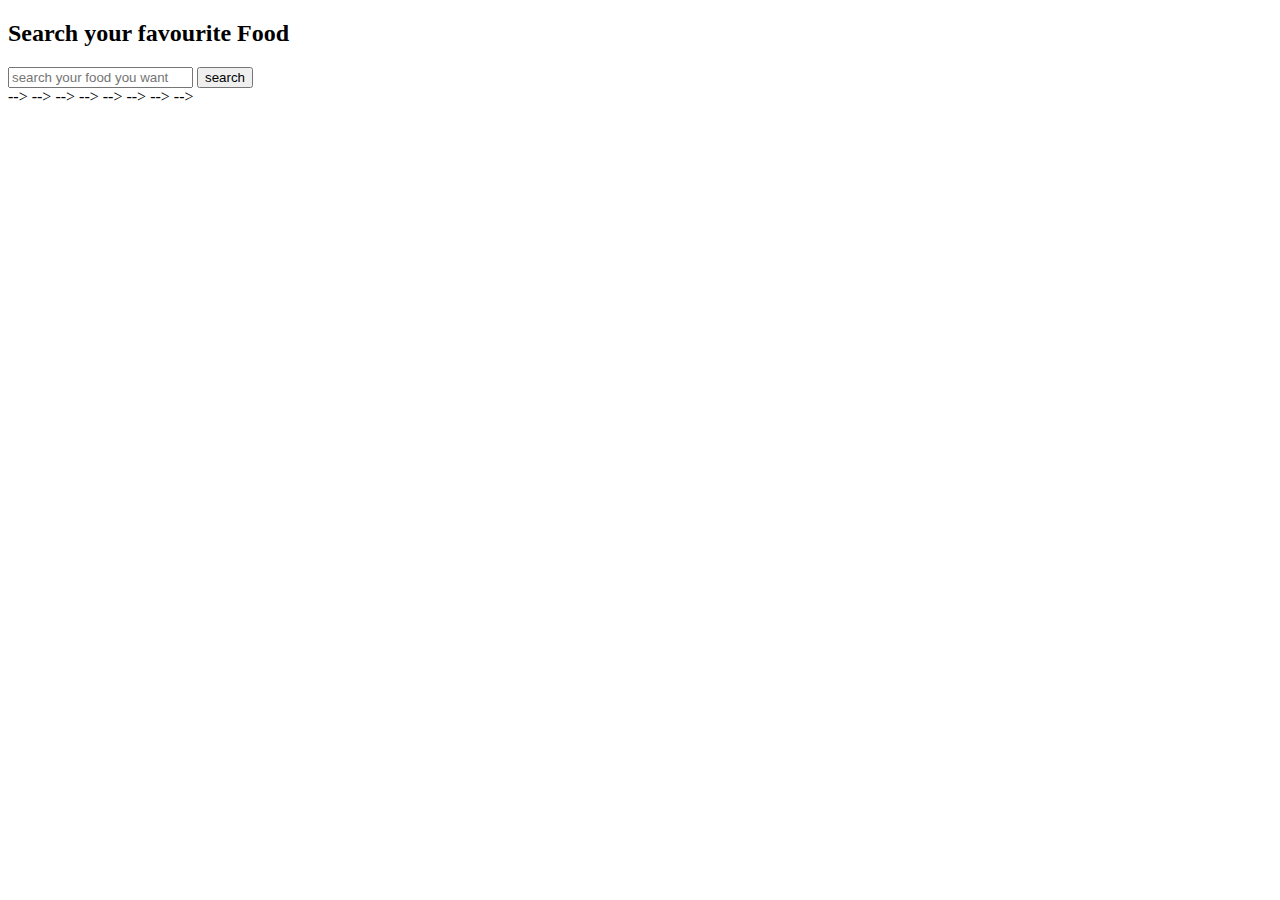
<file: api project js/mealdb.html>
<!DOCTYPE html>
<html lang="en">
<head>
    <meta charset="UTF-8">
    <meta http-equiv="X-UA-Compatible" content="IE=edge">
    <meta name="viewport" content="width=device-width, initial-scale=1.0">
    <title>Meal Db</title>
    <link href="https://cdn.jsdelivr.net/npm/bootstrap@5.0.2/dist/css/bootstrap.min.css" rel="stylesheet" integrity="sha384-EVSTQN3/azprG1Anm3QDgpJLIm9Nao0Yz1ztcQTwFspd3yD65VohhpuuCOmLASjC" crossorigin="anonymous">
    
</head>
<body class="bg-gray">
    <h2 class="text-center text-success">Search your favourite Food</h2>
    <!-- search -->

    <div class="input-group mb-3 w-50 mx-auto">
        <input type="search-field" type="text"class="form-control" placeholder="search your food you want" aria-label="Recipient's username" aria-describedby="button-addon2">
        <button onclick="searchfood()" class="btn btn-outline-secondary" type="button" id="button-addon2">search</button>
      </div>
      <!-- single meal details -->
      <div id="meal-details">
        <!-- <div class="card" >
          <img src="..." class="card-img-top" alt="...">
          <div class="card-body">
            <h5 class="card-title">Card title</h5>
            <p class="card-text">Some quick example text to build on the card title and make up the bulk of the card's content.</p>
            <a href="#" class="btn btn-primary">Go somewhere</a>
          </div> -->
        <!-- </div> -->
      </div>




      <!-- meal seaarch result -->

      <div id="search-result" class="row row-cols-1 row-cols-md-3 g-4">
         <!-- <div class="col">  -->
           <!-- <div class="card"> --> -->
             <!-- <img src="..." class="card-img-top" alt="..."> --> -->
             <!-- <div class="card-body"> --> -->
               <!-- <h5 class="card-title">Card title</h5> --> -->
               <!-- <p class="card-text">This is a longer card with supporting text below as a natural lead-in to additional content. This content is a little bit longer.</p> --> -->
             <!-- </div> --> -->
           <!-- </div> --> -->
         <!-- </div> --> -->
        
        
        
      </div>



    
    <script src="https://cdn.jsdelivr.net/npm/bootstrap@5.0.2/dist/js/bootstrap.bundle.min.js" integrity="sha384-MrcW6ZMFYlzcLA8Nl+NtUVF0sA7MsXsP1UyJoMp4YLEuNSfAP+JcXn/tWtIaxVXM" crossorigin="anonymous"></script>
    <script src="js/mealdb.js"></script>
</body>
</html>
</file>
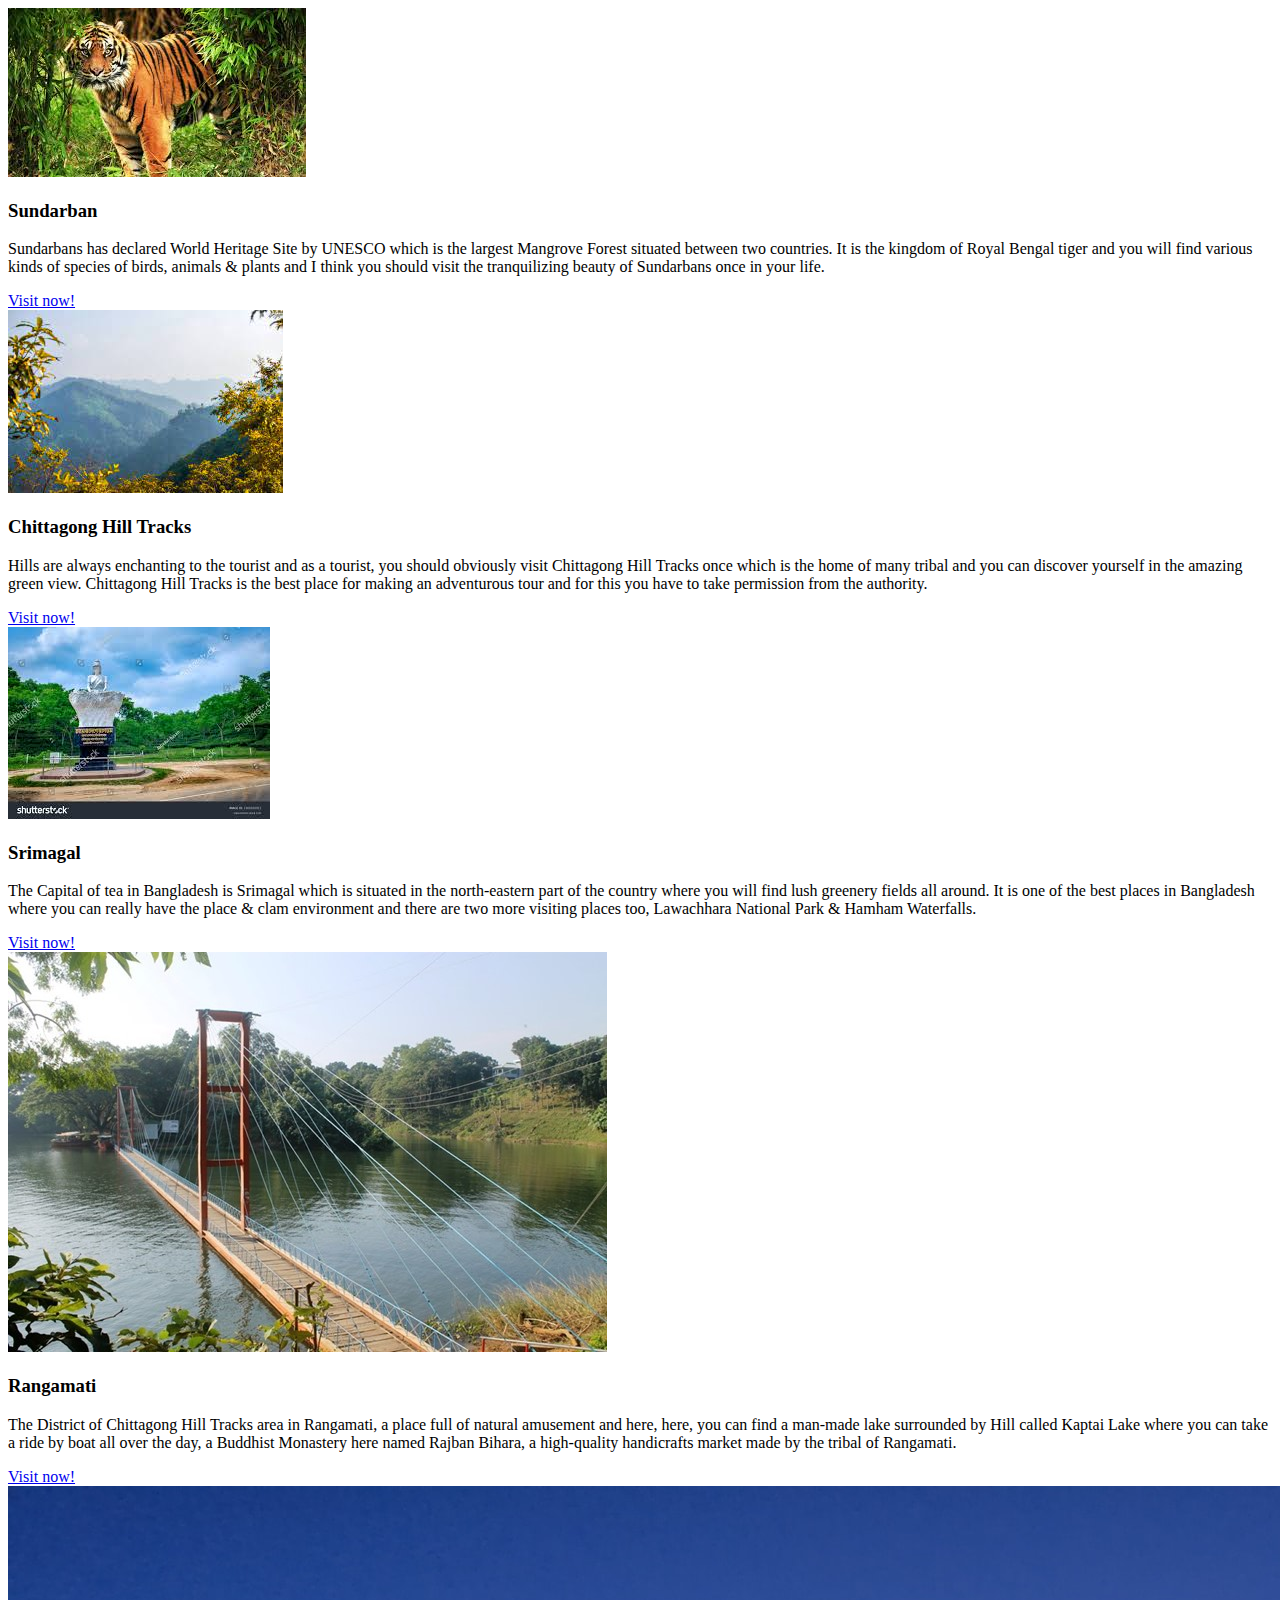
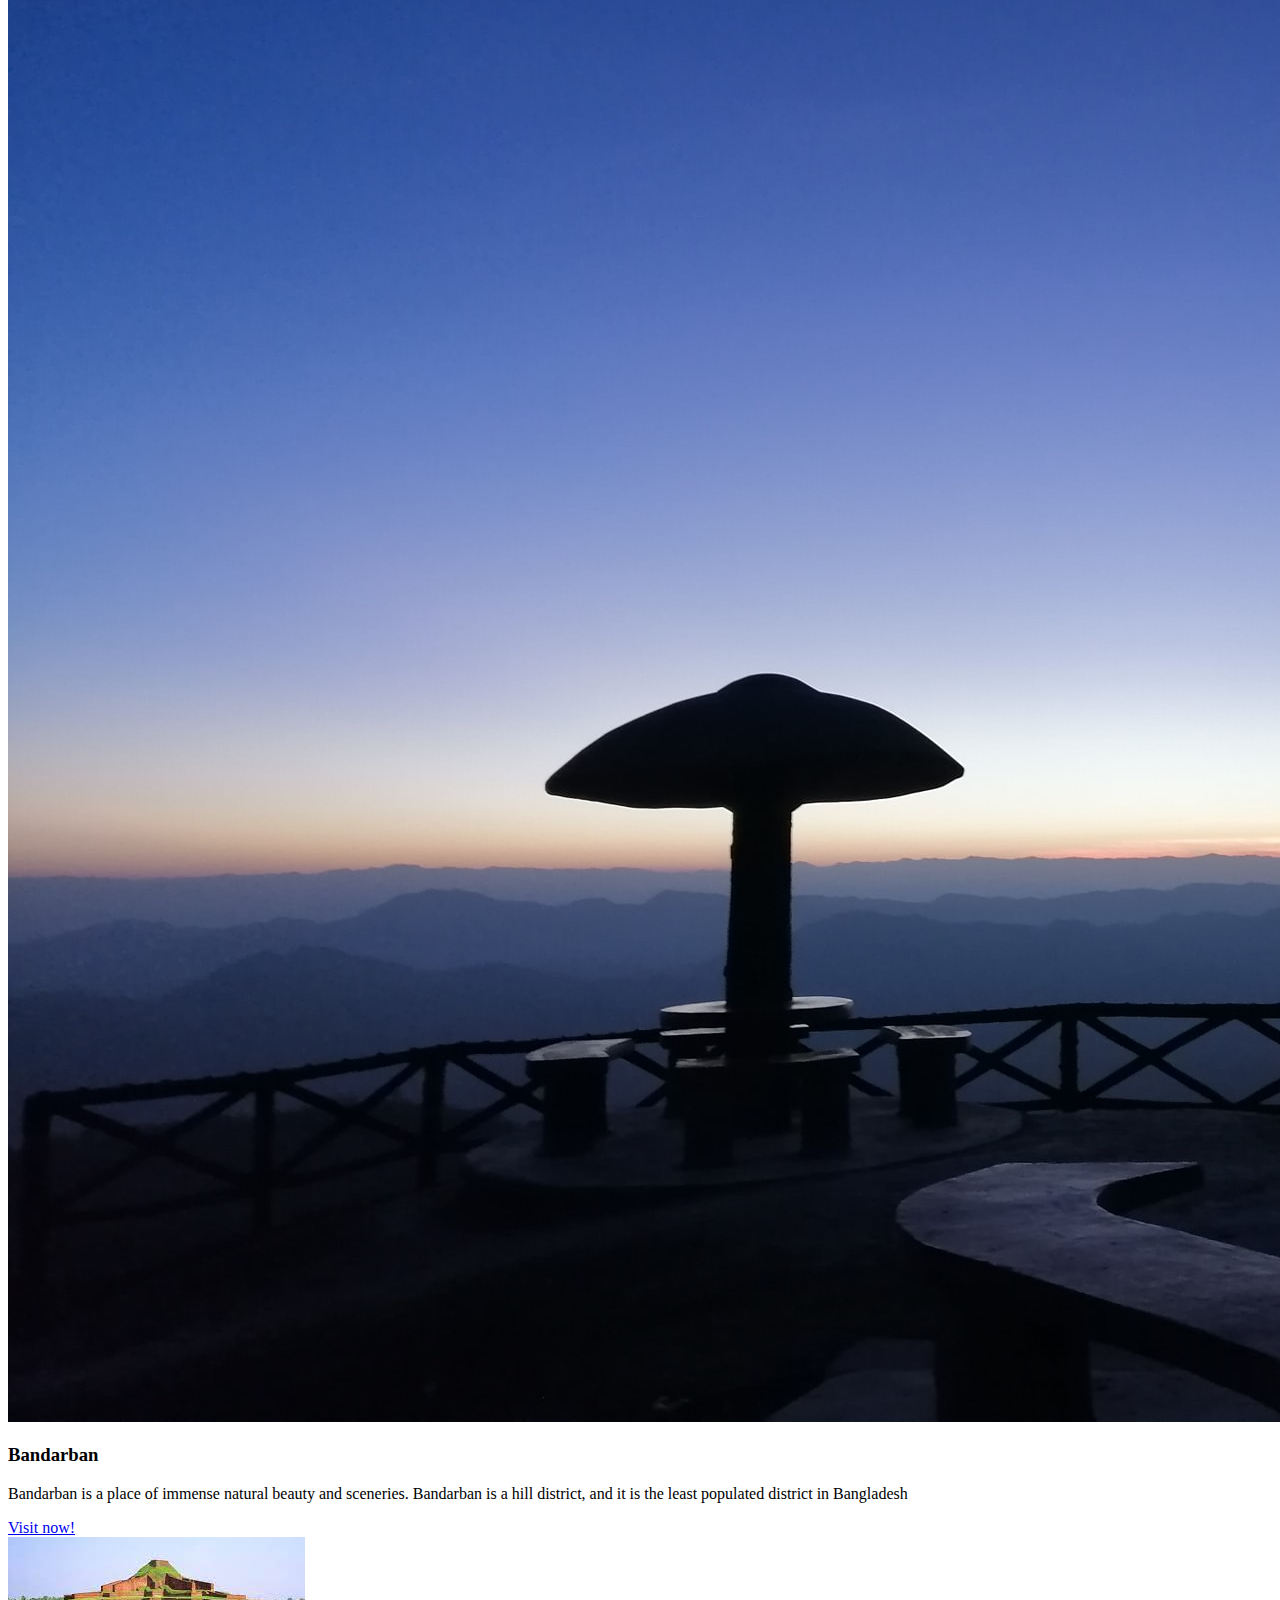
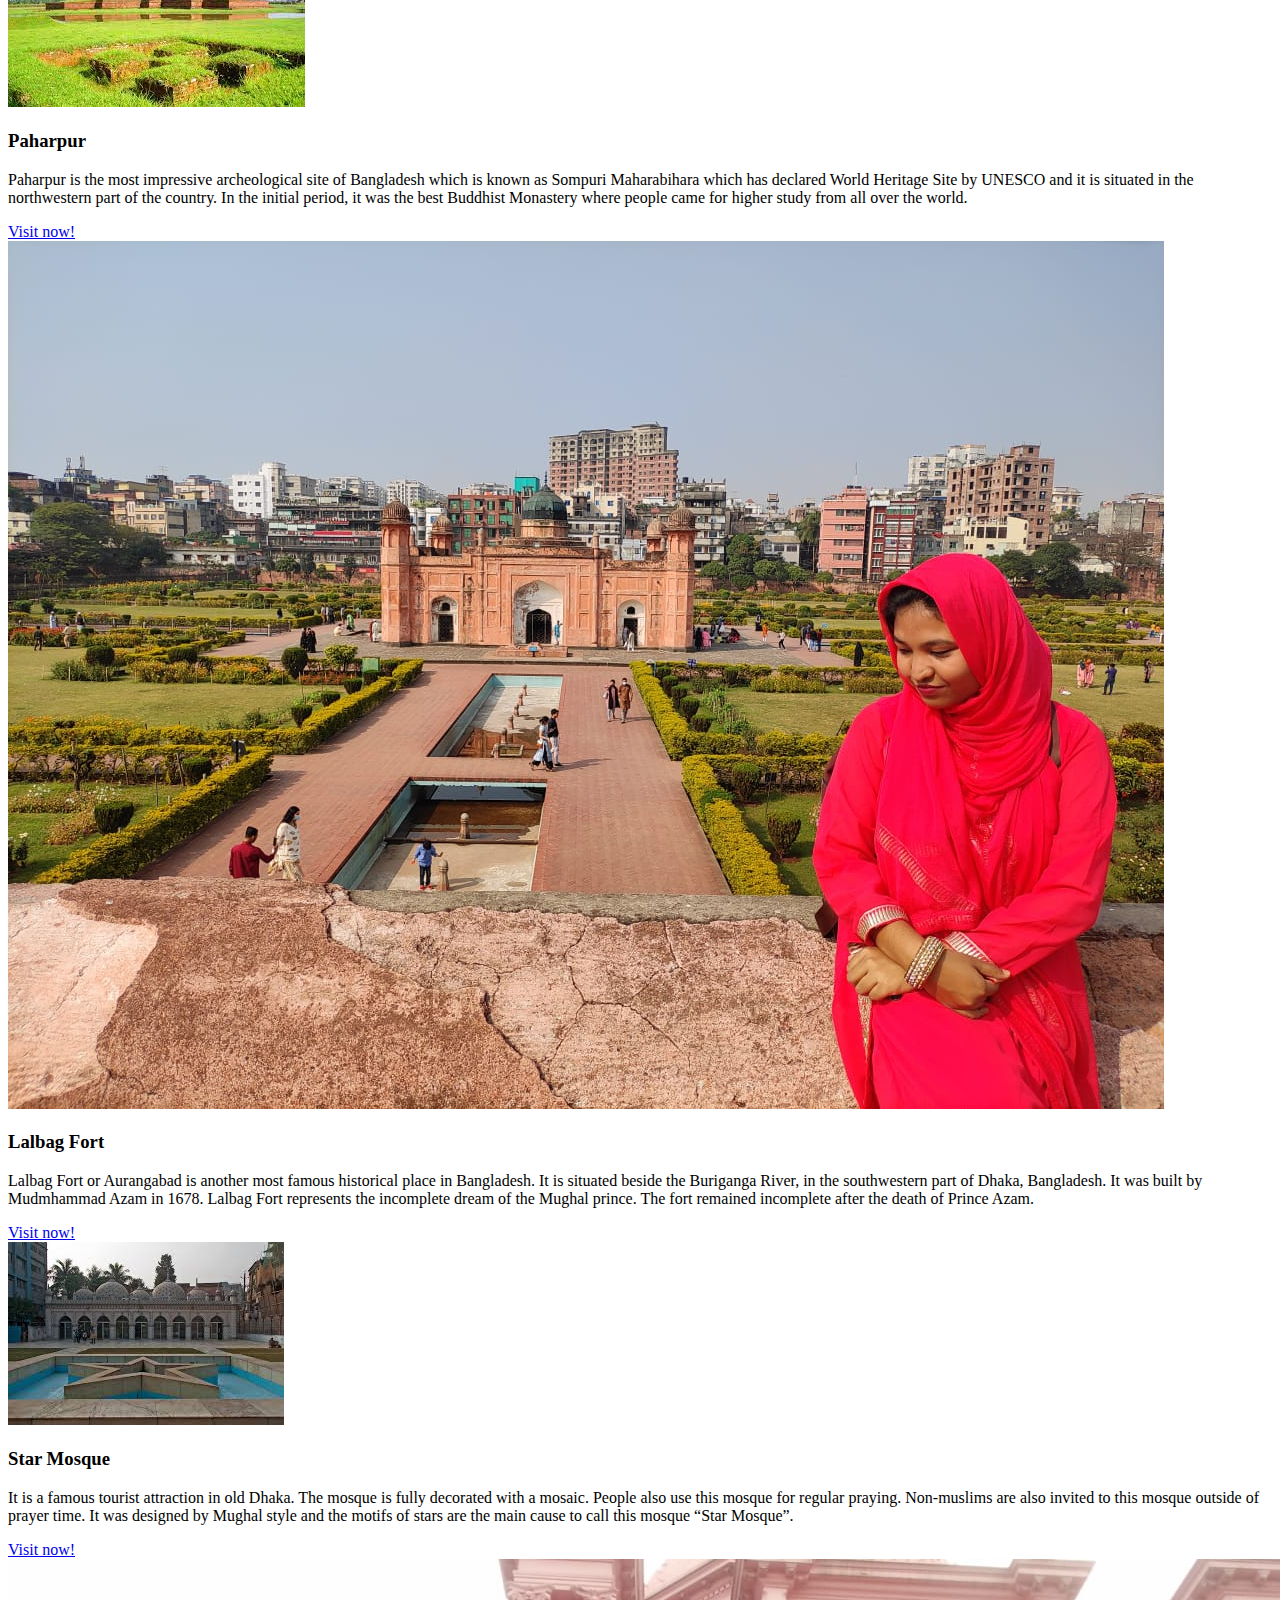
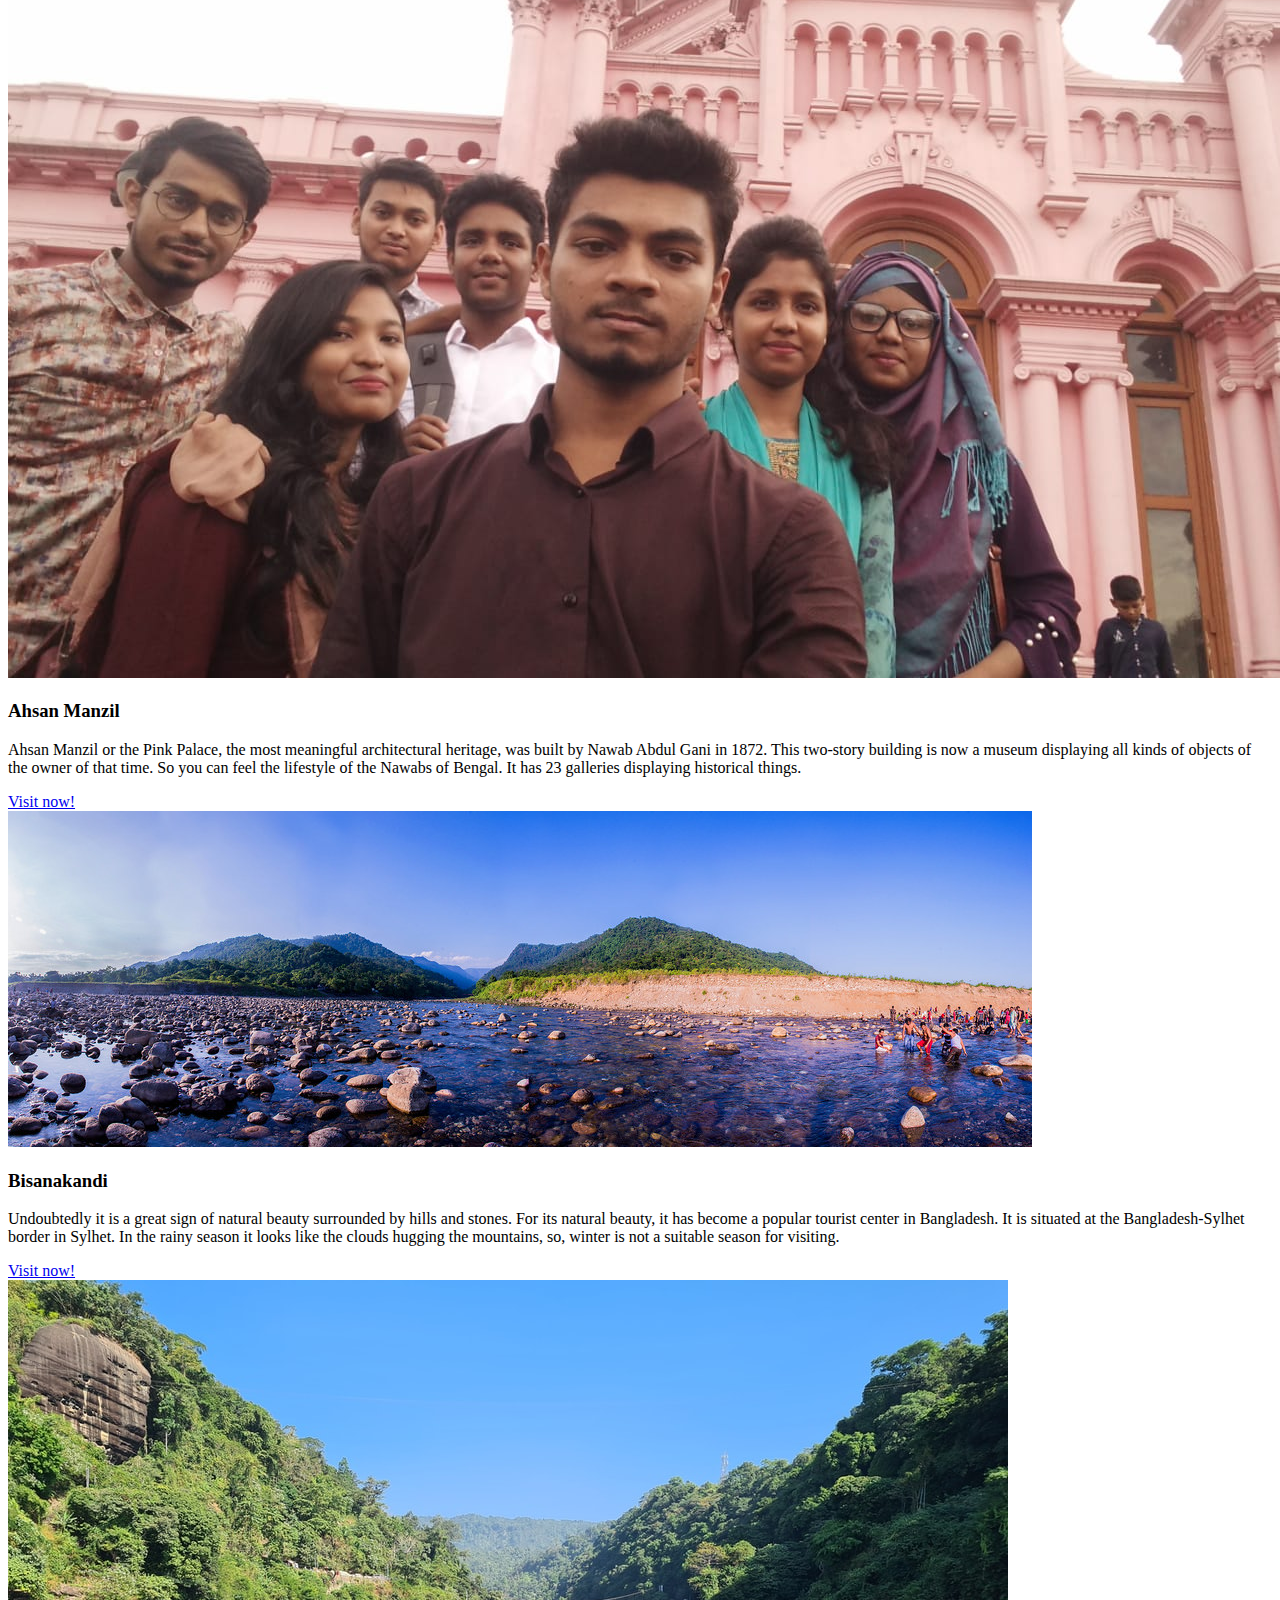
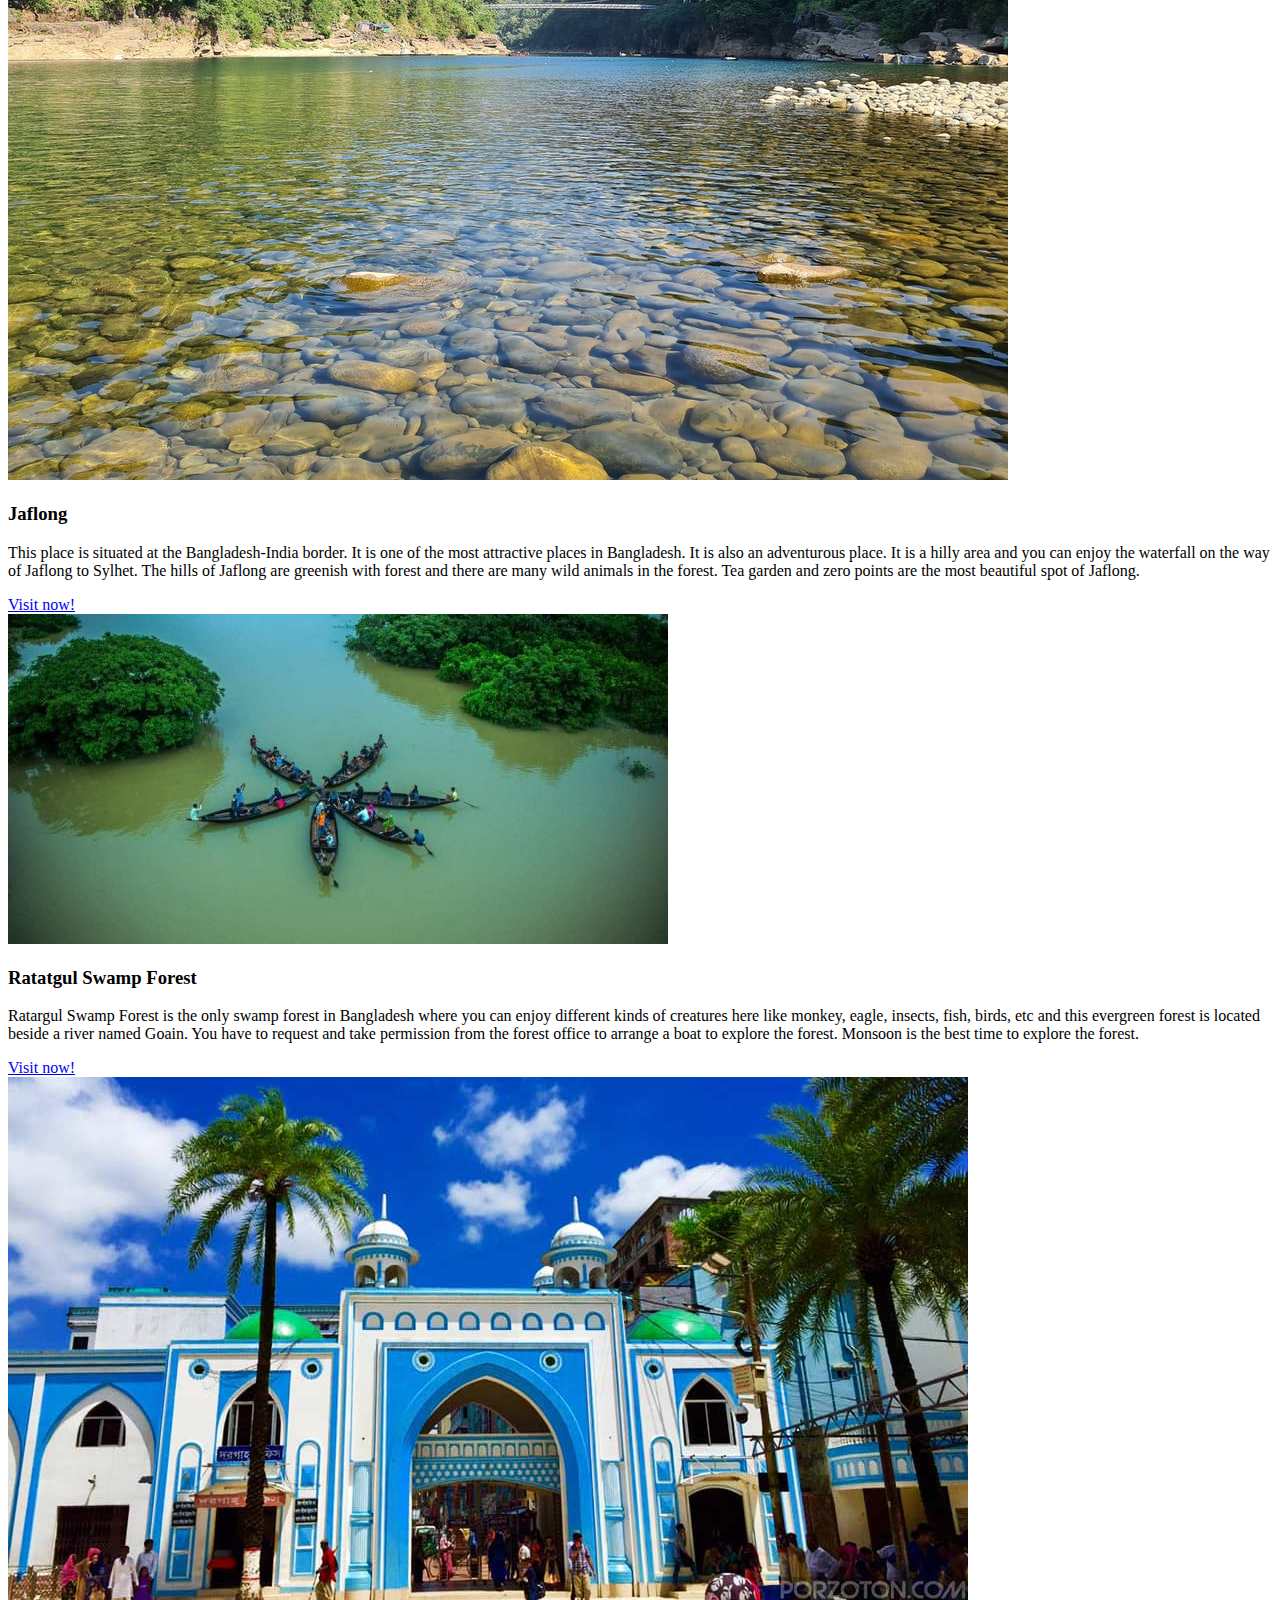
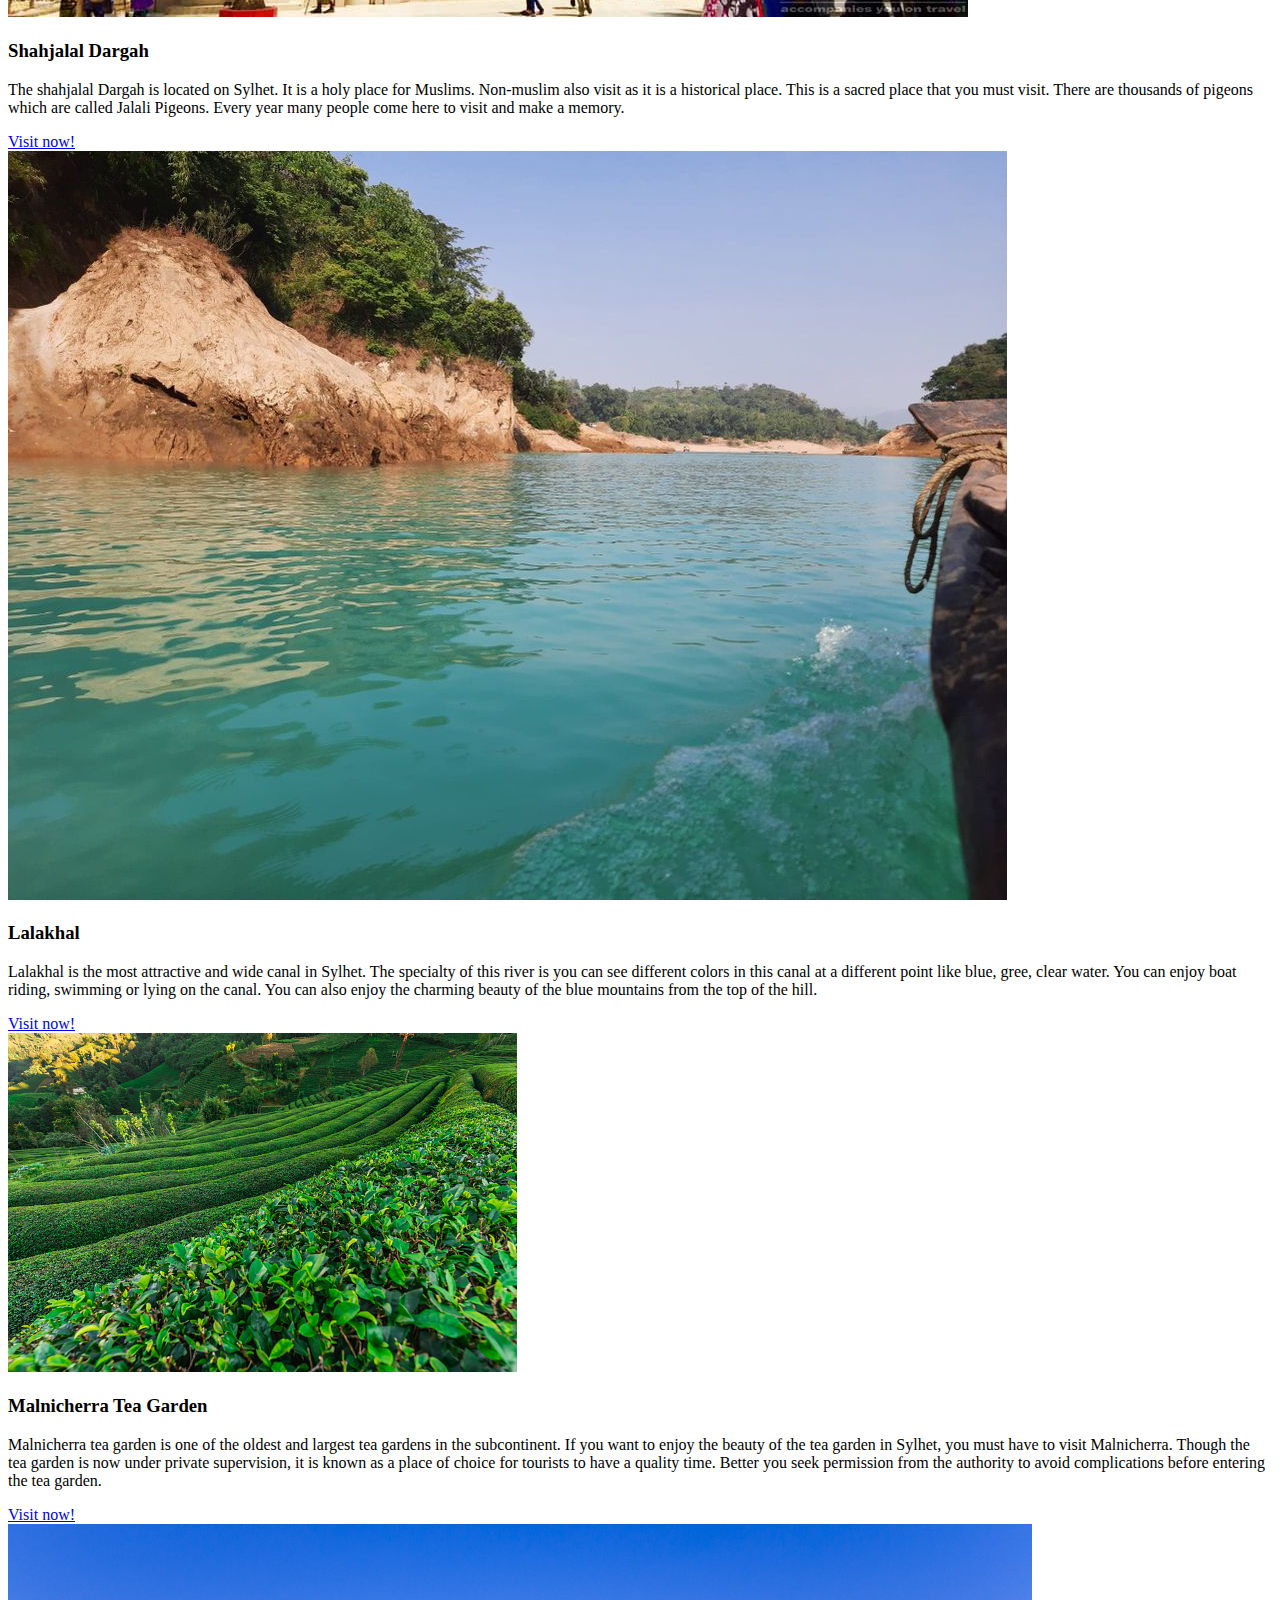
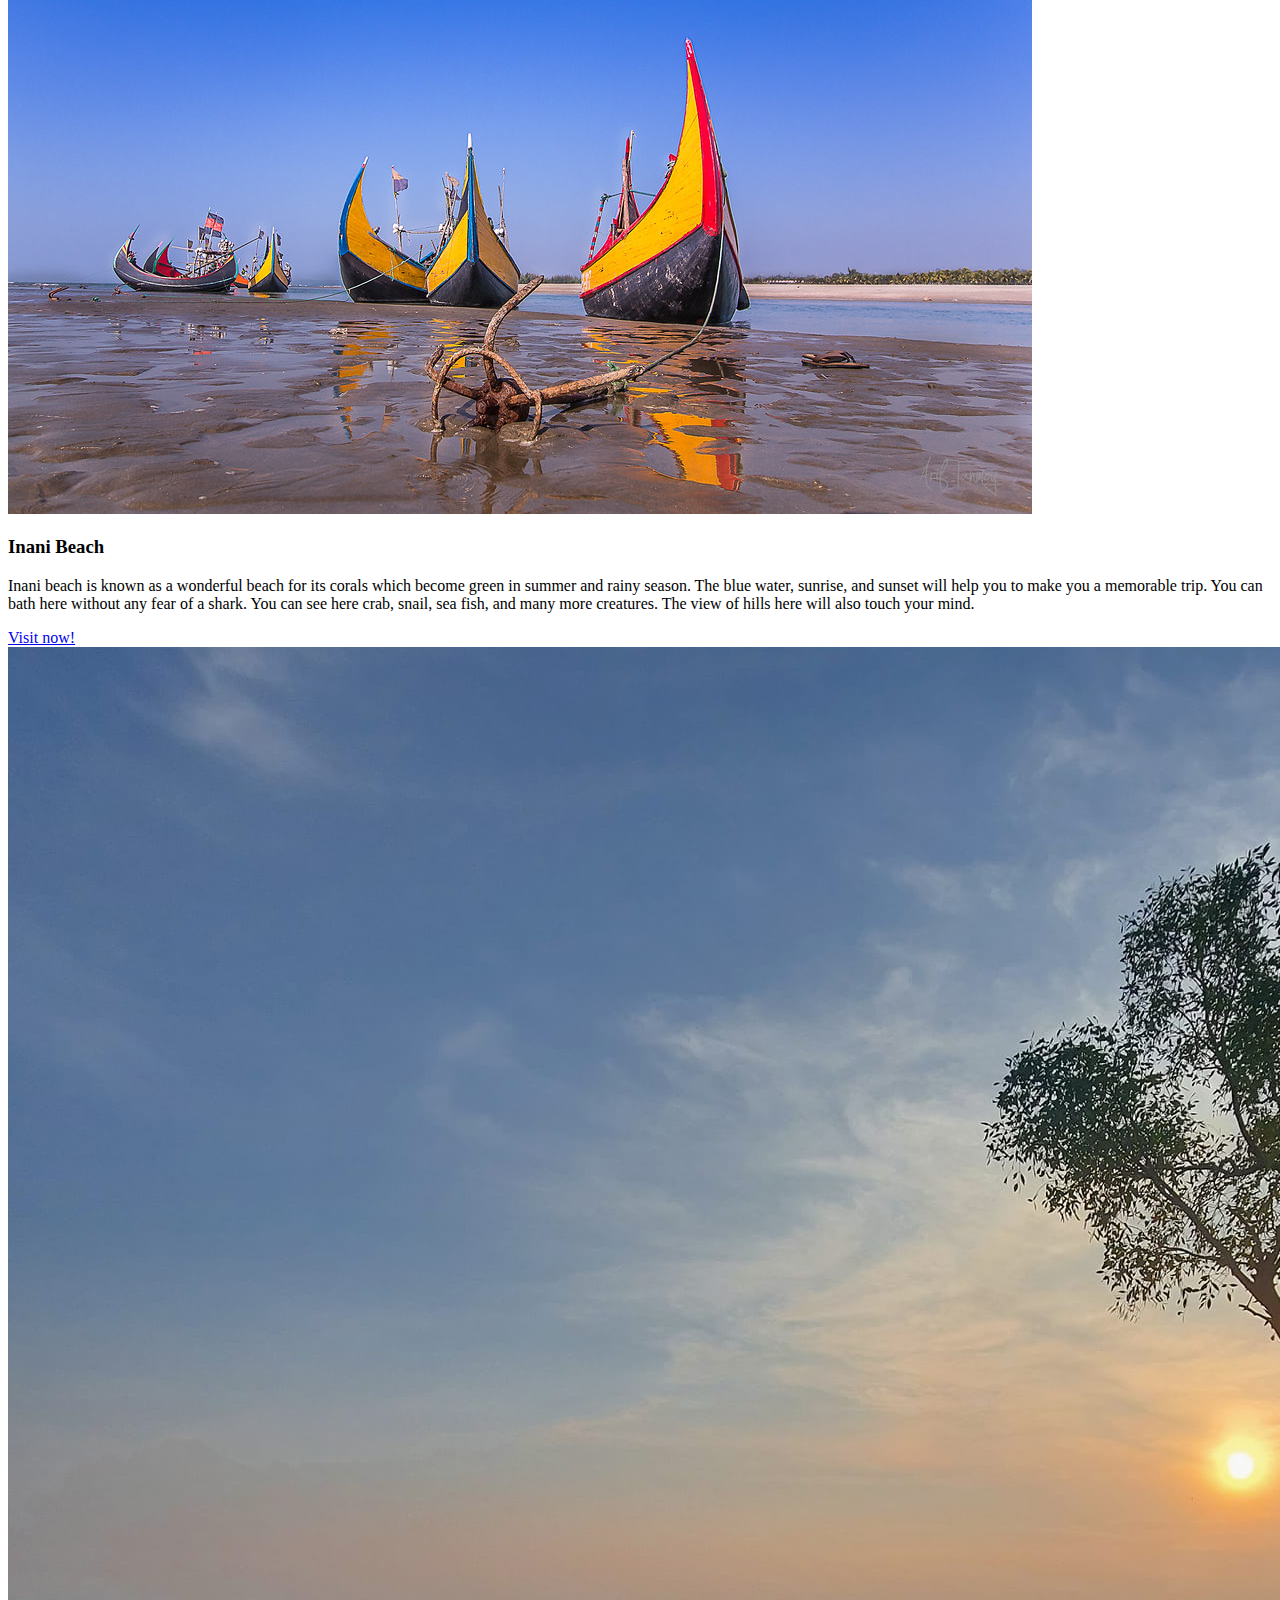
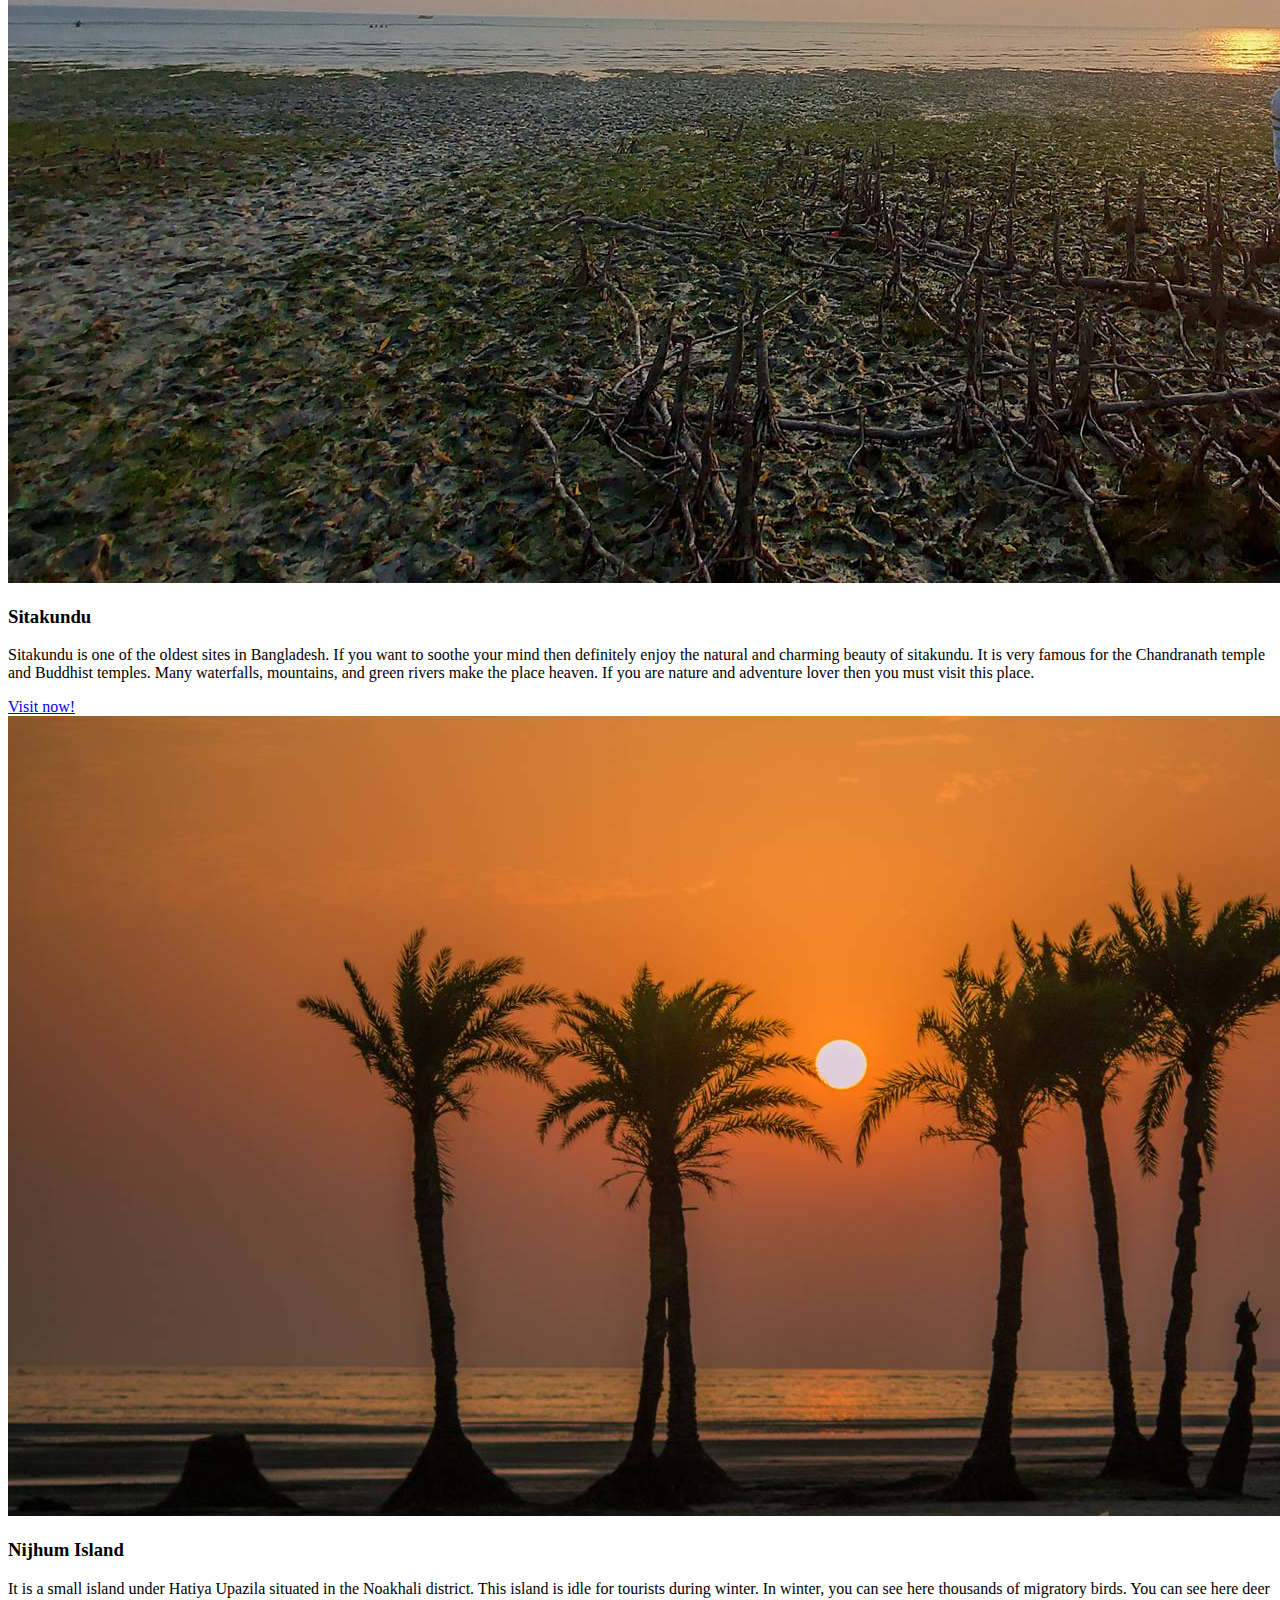
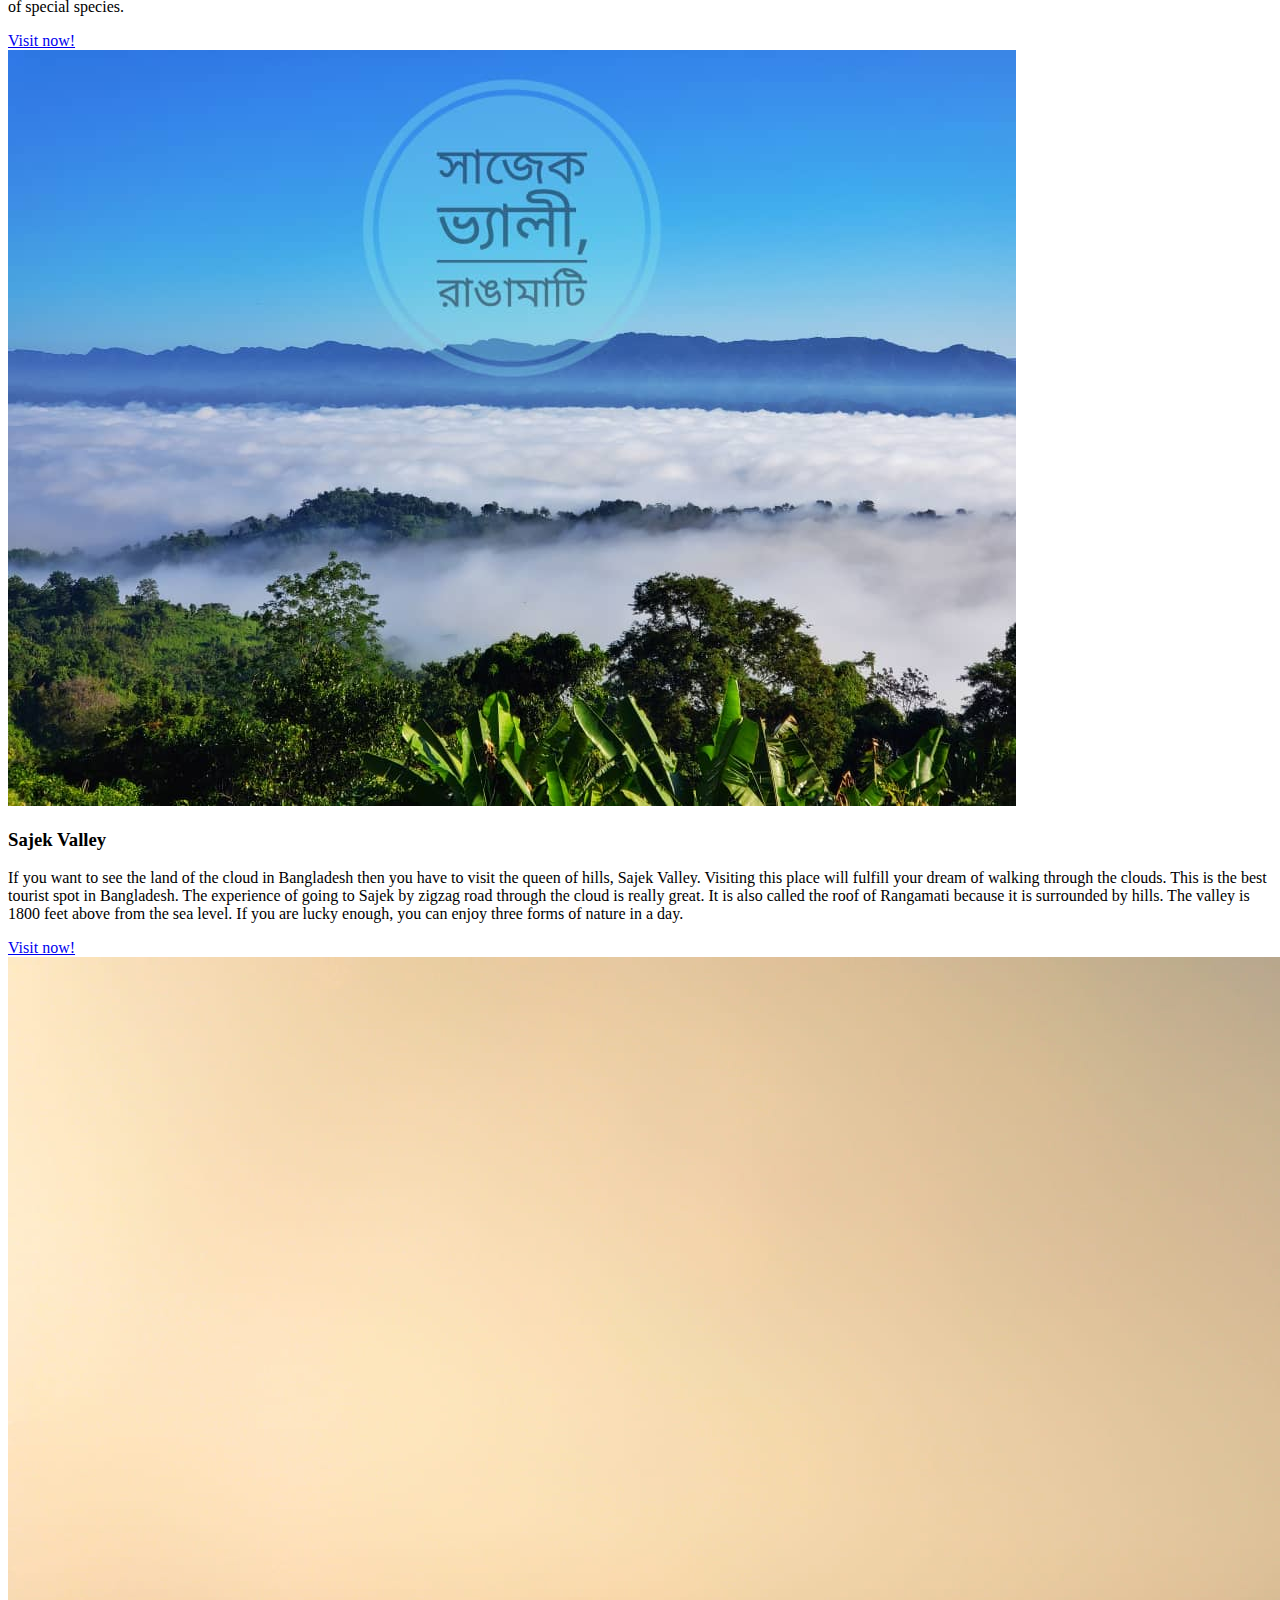
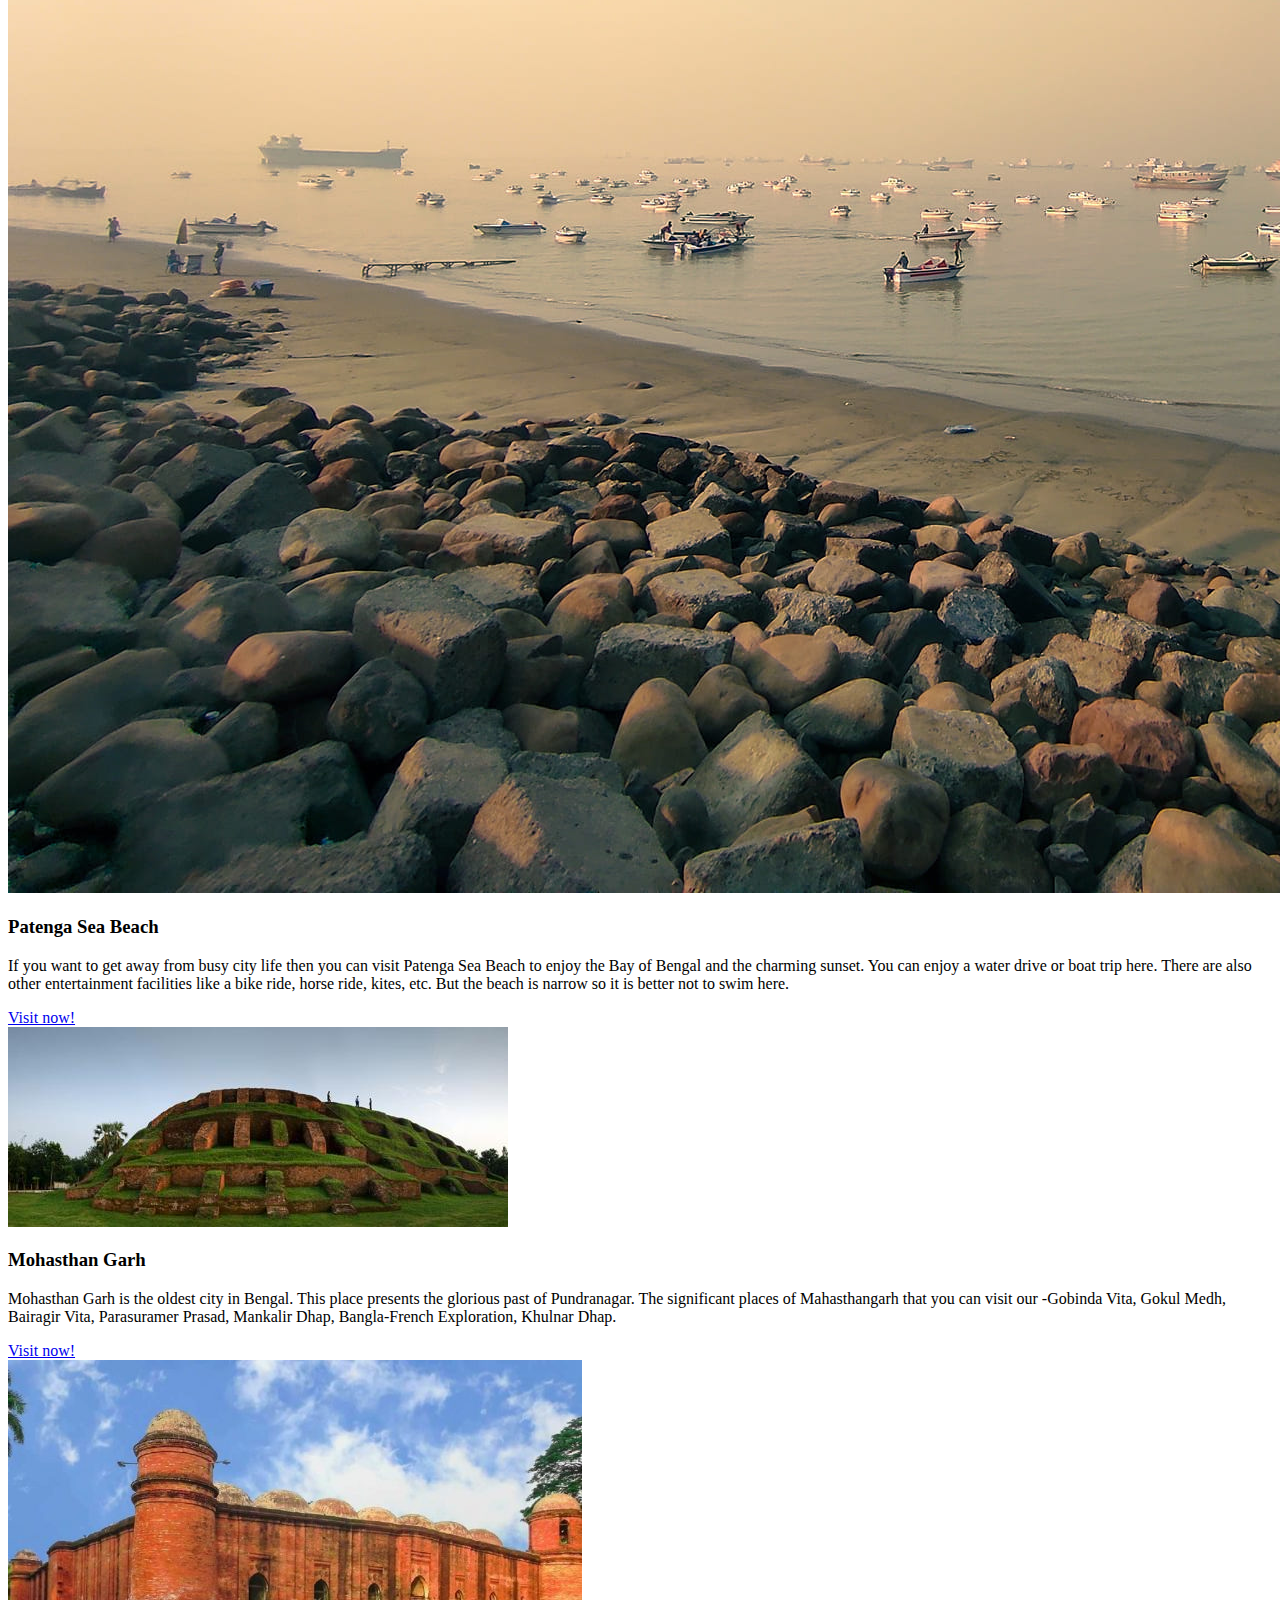
<file: pic/tour.html>
<!DOCTYPE html>
<html>
<body>

<div class="card-container">
    <!-- 1 -->

    <div class="card">
        <img src="img/p1.jfif" alt="">
        <div class="info">
            <h3>Sundarban</h3>
            <div class="stars">
                <i class="fas fa-star "></i>
                <i class="fas fa-star"></i>
                <i class="fas fa-star"></i>
                <i class="fas fa-star"></i>
                <i class="fas fa-star-half"></i>
            </div>
            <p>Sundarbans has declared World Heritage Site by UNESCO which is the largest Mangrove Forest situated between two countries. It is the kingdom of Royal Bengal tiger and you will find various kinds of species of birds, animals & plants and I think you should visit the tranquilizing beauty of Sundarbans once in your life.</p>
            <a href="#" class="btn">Visit now!</a>
        </div>
    </div>
    <!-- 2 -->


    <div class="card">
        <img src="img/p2.jfif" alt="">
        <div class="info">
            <h3>Chittagong Hill Tracks</h3>
            <div class="stars">
                <i class="fas fa-star "></i>
                <i class="fas fa-star"></i>
                <i class="fas fa-star"></i>
                <i class="fas fa-star"></i>
                <i class="fas fa-star-half"></i>
            </div>
            <p>Hills are always enchanting to the tourist and as a tourist, you should obviously visit Chittagong Hill Tracks once which is the home of many tribal and you can discover yourself in the amazing green view. Chittagong Hill Tracks is the best place for making an adventurous tour and for this you have to take permission from the authority.</p>
            <a href="#" class="btn">Visit now!</a>
        </div>
    </div>
    <!-- 3 -->
    <div class="card">
        <img src="img/p3.jfif" alt="">
        <div class="info">
            <h3>Srimagal</h3>
            <div class="stars">
                <i class="fas fa-star "></i>
                <i class="fas fa-star"></i>
                <i class="fas fa-star"></i>
                <i class="fas fa-star"></i>
                <i class="fas fa-star-half"></i>
            </div>
            <p>The Capital of tea in Bangladesh is Srimagal which is situated in the north-eastern part of the country where you will find lush greenery fields all around. It is one of the best places in Bangladesh where you can really have the place & clam environment and there are two more visiting places too, Lawachhara National Park & Hamham Waterfalls.</p>
            <a href="#" class="btn">Visit now!</a>
        </div>
    </div>
    <!-- 4 -->
    <div class="card">
        <img src="img/p4.jpg" alt="">
        <div class="info">
            <h3>Rangamati</h3>
            <div class="stars">
                <i class="fas fa-star "></i>
                <i class="fas fa-star"></i>
                <i class="fas fa-star"></i>
                <i class="fas fa-star"></i>
                <i class="fas fa-star-half"></i>
            </div>
            <p>The District of Chittagong Hill Tracks area in Rangamati, a place full of natural amusement and here, here, you can find a man-made lake surrounded by Hill called Kaptai Lake where you can take a ride by boat all over the day, a Buddhist Monastery here named Rajban Bihara, a high-quality handicrafts market made by the tribal of Rangamati.</p>
            <a href="#" class="btn">Visit now!</a>
        </div>
    </div>
    <div class="card">
        <img src="img/bandarban.jpg" alt="">
        <div class="info">
            <h3>Bandarban</h3>
            <div class="stars">
                <i class="fas fa-star "></i>
                <i class="fas fa-star"></i>
                <i class="fas fa-star"></i>
                <i class="fas fa-star"></i>
                <i class="fas fa-star-half"></i>
            </div>
            <p>Bandarban is a place of immense natural beauty and sceneries. Bandarban is a hill district, and it is the least populated district in Bangladesh</p>
            <a href="#" class="btn">Visit now!</a>
        </div>
    </div>
    
    <!-- 5 -->
    <div class="card">
        <img src="img/p5.jfif" alt="">
        <div class="info">
            <h3>Paharpur</h3>
            <div class="stars">
                <i class="fas fa-star "></i>
                <i class="fas fa-star"></i>
                <i class="fas fa-star"></i>
                <i class="fas fa-star"></i>
                <i class="fas fa-star-half"></i>
            </div>
            <p>Paharpur is the most impressive archeological site of Bangladesh which is known as Sompuri Maharabihara which has declared World Heritage Site by UNESCO and it is situated in the northwestern part of the country. In the initial period, it was the best Buddhist Monastery where people came for higher study from all over the world.</p>
            <a href="#" class="btn">Visit now!</a>
        </div>
    </div>
    <!-- 6 -->
    
    <div class="card">
        <img src="img/p6.jpg" alt="">
        <div class="info">
            <h3>Lalbag Fort</h3>
            <div class="stars">
                <i class="fas fa-star "></i>
                <i class="fas fa-star"></i>
                <i class="fas fa-star"></i>
                <i class="fas fa-star"></i>
                <i class="fas fa-star-half"></i>
            </div>
            <p>Lalbag Fort or Aurangabad is another most famous historical place in Bangladesh. It is situated beside the Buriganga River, in the southwestern part of Dhaka, Bangladesh. It was built by Mudmhammad Azam in 1678. Lalbag Fort represents the incomplete dream of the Mughal prince. The fort remained incomplete after the death of Prince Azam.  </p>
            <a href="#" class="btn">Visit now!</a>
        </div>
    </div>
    <!-- 7 -->
    <div class="card">
        <img src="img/p7jfif.jfif" alt="">
        <div class="info">
            <h3>Star Mosque</h3>
            <div class="stars">
                <i class="fas fa-star "></i>
                <i class="fas fa-star"></i>
                <i class="fas fa-star"></i>
                <i class="fas fa-star"></i>
                <i class="fas fa-star-half"></i>
            </div>
            <p>It is a famous tourist attraction in old Dhaka. The mosque is fully decorated with a mosaic. People also use this mosque for regular praying. Non-muslims are also invited to this mosque outside of prayer time. It was designed by Mughal style and the motifs of stars are the main cause to call this mosque “Star Mosque”.</p>
            <a href="#" class="btn">Visit now!</a>
        </div>
    </div>
    <!-- 8 -->
    <div class="card">
        <img src="img/p8.jpeg" alt="">
        <div class="info">
            <h3>Ahsan Manzil</h3>
            <div class="stars">
                <i class="fas fa-star "></i>
                <i class="fas fa-star"></i>
                <i class="fas fa-star"></i>
                <i class="fas fa-star"></i>
                <i class="fas fa-star-half"></i>
            </div>
            <p>
                Ahsan Manzil or the Pink Palace, the most meaningful architectural heritage, was built by Nawab Abdul Gani in 1872. This two-story building is now a museum displaying all kinds of objects of the owner of that time. So you can feel the lifestyle of the Nawabs of Bengal. It has 23 galleries displaying historical things.
            </p>
            <a href="#" class="btn">Visit now!</a>
        </div>
    </div>
    <!-- 9 -->
    <div class="card">
        <img src="img/p9.jpg" alt="">
        <div class="info">
            <h3>Bisanakandi</h3>
            <div class="stars">
                <i class="fas fa-star "></i>
                <i class="fas fa-star"></i>
                <i class="fas fa-star"></i>
                <i class="fas fa-star"></i>
                <i class="fas fa-star-half"></i>
            </div>
            <p>Undoubtedly it is a great sign of natural beauty surrounded by hills and stones. For its natural beauty, it has become a popular tourist center in Bangladesh. It is situated at the Bangladesh-Sylhet border in Sylhet. In the rainy season it looks like the clouds hugging the mountains, so, winter is not a suitable season for visiting.</p>
            <a href="#" class="btn">Visit now!</a>
        </div>
    </div>
    <!-- 10 -->
    <div class="card">
        <img src="img/p10.jfif" alt="">
        <div class="info">
            <h3>Jaflong</h3>
            <div class="stars">
                <i class="fas fa-star "></i>
                <i class="fas fa-star"></i>
                <i class="fas fa-star"></i>
                <i class="fas fa-star"></i>
                <i class="fas fa-star-half"></i>
            </div>
            <p>This place is situated at the Bangladesh-India border. It is one of the most attractive places in Bangladesh. It is also an adventurous place. It is a hilly area and you can enjoy the waterfall on the way of Jaflong to Sylhet. The hills of Jaflong are greenish with forest and there are many wild animals in the forest. Tea garden and zero points are the most beautiful spot of Jaflong.</p>
            <a href="#" class="btn">Visit now!</a>
        </div>
    </div>
    <!-- 11 -->
    <div class="card">
        <img src="img/p11.jpg" alt="">
        <div class="info">
            <h3>Ratatgul Swamp Forest</h3>
            <div class="stars">
                <i class="fas fa-star "></i>
                <i class="fas fa-star"></i>
                <i class="fas fa-star"></i>
                <i class="fas fa-star"></i>
                <i class="fas fa-star-half"></i>
            </div>
            <p>Ratargul Swamp Forest is the only swamp forest in Bangladesh where you can enjoy different kinds of creatures here like monkey, eagle, insects, fish, birds, etc and this evergreen forest is located beside a river named Goain. You have to request and take permission from the forest office to arrange a boat to explore the forest. Monsoon is the best time to explore the forest.</p>
            <a href="#" class="btn">Visit now!</a>
        </div>
    </div>


    <!-- 12 -->
    <div class="card">
        <img src="img/p12.jpg" alt="">
        <div class="info">
            <h3>Shahjalal Dargah</h3>
            <div class="stars">
                <i class="fas fa-star "></i>
                <i class="fas fa-star"></i>
                <i class="fas fa-star"></i>
                <i class="fas fa-star"></i>
                <i class="fas fa-star-half"></i>
            </div>
            <p>The shahjalal Dargah is located on Sylhet. It is a holy place for Muslims. Non-muslim also visit as it is a historical place. This is a sacred place that you must visit. There are thousands of pigeons which are called Jalali Pigeons. Every year many people come here to visit and make a memory.</p>
            <a href="#" class="btn">Visit now!</a>
        </div>
    </div>
    <!-- 13 -->
    <div class="card">
        <img src="img/p13.jpg" alt="">
        <div class="info">
            <h3>Lalakhal</h3>
            <div class="stars">
                <i class="fas fa-star "></i>
                <i class="fas fa-star"></i>
                <i class="fas fa-star"></i>
                <i class="fas fa-star"></i>
                <i class="fas fa-star-half"></i>
            </div>
            <p>Lalakhal is the most attractive and wide canal in Sylhet. The specialty of this river is you can see different colors in this canal at a different point like blue, gree, clear water. You can enjoy boat riding, swimming or lying on the canal. You can also enjoy the charming beauty of the blue mountains from the top of the hill. </p>
            <a href="#" class="btn">Visit now!</a>
        </div>
    </div>
    <!-- 14 -->
    <div class="card">
        <img src="img/p14.jpg" alt="">
        <div class="info">
            <h3>Malnicherra Tea Garden</h3>
            <div class="stars">
                <i class="fas fa-star "></i>
                <i class="fas fa-star"></i>
                <i class="fas fa-star"></i>
                <i class="fas fa-star"></i>
                <i class="fas fa-star-half"></i>
            </div>
            <p>Malnicherra tea garden is one of the oldest and largest tea gardens in the subcontinent. If you want to enjoy the beauty of the tea garden in Sylhet, you must have to visit Malnicherra. Though the tea garden is now under private supervision, it is known as a place of choice for tourists to have a quality time. Better you seek permission from the authority to avoid complications before entering the tea garden.</p>
            <a href="#" class="btn">Visit now!</a>
        </div>
    </div>
    
    
    <!-- 16 -->
    <div class="card">
        <img src="img/p16jpg.jpg" alt="">
        <div class="info">
            <h3>Inani Beach</h3>
            <div class="stars">
                <i class="fas fa-star "></i>
                <i class="fas fa-star"></i>
                <i class="fas fa-star"></i>
                <i class="fas fa-star"></i>
                <i class="fas fa-star-half"></i>
            </div>
            <p>Inani beach is known as a wonderful beach for its corals which become green in summer and rainy season. The blue water, sunrise, and sunset will help you to make you a memorable trip. You can bath here without any fear of a shark. You can see here crab, snail, sea fish, and many more creatures. The view of hills here will also touch your mind.</p>
            <a href="#" class="btn">Visit now!</a>
        </div>
    </div>
    <!-- 17 -->
    <div class="card">
        <img src="img/p17.jpg" alt="">
        <div class="info">
            <h3>Sitakundu</h3>
            <div class="stars">
                <i class="fas fa-star "></i>
                <i class="fas fa-star"></i>
                <i class="fas fa-star"></i>
                <i class="fas fa-star"></i>
                <i class="fas fa-star-half"></i>
            </div>
            <p>Sitakundu is one of the oldest sites in Bangladesh.  If you want to soothe your mind then definitely enjoy the natural and charming beauty of sitakundu. It is very famous for the Chandranath temple and Buddhist temples. Many waterfalls, mountains, and green rivers make the place heaven. If you are nature and adventure lover then you must visit this place.   </p>
            <a href="#" class="btn">Visit now!</a>
        </div>
    </div>
    <!-- 18 -->
    <div class="card">
        <img src="img/p18.jpg" alt="">
        <div class="info">
            <h3>Nijhum Island</h3>
            <div class="stars">
                <i class="fas fa-star "></i>
                <i class="fas fa-star"></i>
                <i class="fas fa-star"></i>
                <i class="fas fa-star"></i>
                <i class="fas fa-star-half"></i>
            </div>
            <p>It is a small island under Hatiya Upazila situated in the Noakhali district. This island is idle for tourists during winter. In winter, you can see here thousands of migratory birds. You can see here deer of special species. </p>
            <a href="#" class="btn">Visit now!</a>
        </div>
    </div>
    <!-- 19 -->
    <div class="card">
        <img src="img/p19.jpeg" alt="">
        <div class="info">
            <h3>Sajek Valley</h3>
            <div class="stars">
                <i class="fas fa-star "></i>
                <i class="fas fa-star"></i>
                <i class="fas fa-star"></i>
                <i class="fas fa-star"></i>
                <i class="fas fa-star-half"></i>
            </div>
            <p>If you want to see the land of the cloud in Bangladesh then you have to visit the queen of hills, Sajek Valley. Visiting this place will fulfill your dream of walking through the clouds. This is the best tourist spot in Bangladesh. The experience of going to Sajek by zigzag road through the cloud is really great. It is also called the roof of Rangamati because it is surrounded by hills. The valley is 1800 feet above from the sea level. If you are lucky enough, you can enjoy three forms of nature in a day.  </p>
            <a href="#" class="btn">Visit now!</a>
        </div>
    </div>
    <!-- 20 -->
    <div class="card">
        <img src="img/p20.jpg" alt="">
        <div class="info">
            <h3>Patenga Sea Beach</h3>
            <div class="stars">
                <i class="fas fa-star "></i>
                <i class="fas fa-star"></i>
                <i class="fas fa-star"></i>
                <i class="fas fa-star"></i>
                <i class="fas fa-star-half"></i>
            </div>
            <p>
                If you want to get away from busy city life then you can visit Patenga Sea Beach to enjoy the Bay of Bengal and the charming sunset. You can enjoy a water drive or boat trip here. There are also other entertainment facilities like a bike ride, horse ride, kites, etc. But the beach is narrow so it is better not to swim here.
            </p>
            <a href="#" class="btn">Visit now!</a>
        </div>
    </div>
    <!-- 21 -->
    <div class="card">
        <img src="img/p21.jpg" alt="">
        <div class="info">
            <h3>Mohasthan Garh</h3>
            <div class="stars">
                <i class="fas fa-star "></i>
                <i class="fas fa-star"></i>
                <i class="fas fa-star"></i>
                <i class="fas fa-star"></i>
                <i class="fas fa-star-half"></i>
            </div>
            <p>
                Mohasthan Garh is the oldest city in Bengal. This place presents the glorious past of Pundranagar. The significant places of Mahasthangarh that you can visit our -Gobinda Vita, Gokul Medh, Bairagir Vita, Parasuramer Prasad, Mankalir Dhap, Bangla-French Exploration, Khulnar Dhap.  
            </p>
            <a href="#" class="btn">Visit now!</a>
        </div>
    </div>
    <!-- 22 -->
    <div class="card">
        <img src="img/p22,jpg.jpg" alt="">
        <div class="info">
            <h3>Saat Gambuj Mosque</h3>
            <div class="stars">
                <i class="fas fa-star "></i>
                <i class="fas fa-star"></i>
                <i class="fas fa-star"></i>
                <i class="fas fa-star"></i>
                <i class="fas fa-star-half"></i>
            </div>
            <p>
                Saat Gambuj Mosque is one of the most dignified of the ancient Bengal and during the 15th century, it was known as the greatest congregational mosques of Khan Jahan Ali. The mosque contains a total of 81 domes including 70 domes on the prayer hall, 7 domes on the central corridor & 4 domes on the corner tower which are the best tourist attraction of Bagerhat
            </p>
            <a href="#" class="btn">Visit now!</a>
        </div>
    </div>
    <!-- 23 -->
    <div class="card">
        <img src="img/p23.jfif" alt="">
        <div class="info">
            <h3>Foy’s Lake</h3>
            <div class="stars">
                <i class="fas fa-star "></i>
                <i class="fas fa-star"></i>
                <i class="fas fa-star"></i>
                <i class="fas fa-star"></i>
                <i class="fas fa-star-half"></i>
            </div>
            <p>
                Foy’s Lake is a theme park situated on 320 acres of land which is really a man-made theme park located in picturesque settings encompassed by lake, hills & green forest. It’s a unique gateway to Chittagong and the amusement world has lots of attractions like- park rides, boat rides, landscapes, resorts, & restaurants.
            </p>
            <a href="#" class="btn">Visit now!</a>
        </div>
    </div>
    <!-- 24 -->
    <div class="card">
        <img src="img/p24.jpeg" alt="">
        <div class="info">
            <h3>Kuakata Sea Beach</h3>
            <div class="stars">
                <i class="fas fa-star "></i>
                <i class="fas fa-star"></i>
                <i class="fas fa-star"></i>
                <i class="fas fa-star"></i>
                <i class="fas fa-star-half"></i>
            </div>
            <p>
                Kuakata Sea Beach is a panoramic sea beach with 30 kilometers of picturesque landscape located at Lotachapli, Kolapara, Patuakhali. It’s a unique beach where you can be witnessed of both sunrise & sunset, not only that you can enjoy the beauty of Jhauban which is covered by coconut trees.
            </p>
            <a href="#" class="btn">Visit now!</a>
        </div>
    </div>
    <!-- 25 -->
    <div class="card">
        <img src="img/p25.jpeg" alt="">
        <div class="info">
            <h3>Sonargaon</h3>
            <div class="stars">
                <i class="fas fa-star "></i>
                <i class="fas fa-star"></i>
                <i class="fas fa-star"></i>
                <i class="fas fa-star"></i>
                <i class="fas fa-star-half"></i>
            </div>
            <p>
                Sonargaon, known as the oldest capital of Bangladesh, is home to some of the old buildings. This place can attract you by its spanless beauty and by the relics of ancient Bengal. By visiting the Sonargaon Museum you can see things people used to use in their everyday life like furniture, ornaments, arms, boats, musical instruments, and many other things related to the heritage of Bengal. 
            </p>
            <a href="#" class="btn">Visit now!</a>
        </div>
    </div>
    <!-- 26 -->
    <div class="card">
        <img src="img/p26.jfif" alt="">
        <div class="info">
            <h3>Chimbuk Hill</h3>
            <div class="stars">
                <i class="fas fa-star "></i>
                <i class="fas fa-star"></i>
                <i class="fas fa-star"></i>
                <i class="fas fa-star"></i>
                <i class="fas fa-star-half"></i>
            </div>
            <p>
                
                Chimbuk Hill is the most adventurous tourist attraction of Bangladesh because climbing up on the hill you can feel like floating on the clouds and the hill is located only 26 kilometers away from the Bandarban Sadar. You can notice lots of hills furnishing like a wave of the sea in a zigzag row and observe the lifestyle of the tribal.
            </p>
            <a href="#" class="btn">Visit now!</a>
        </div>
    </div>
    <!-- 27 -->
    <div class="card">
        <img src="img/p28.jfif" alt="">
        <div class="info">
            <h3>Mainamati</h3>
            <div class="stars">
                <i class="fas fa-star "></i>
                <i class="fas fa-star"></i>
                <i class="fas fa-star"></i>
                <i class="fas fa-star"></i>
                <i class="fas fa-star-half"></i>
            </div>
            <p>
                
                Mainamati is the finest archeological structure of the Comilla district which is mainly a ‘ War Cemetery’ surrounded by historical ruins and the main attractions of the place are- Shalban Bihar, Mainamati Museum, Lalmai Hill Ranges, Old Capital Sonargaon & Panama Nagar, so, I think you should visit this place with your family & friends.
                </p>
            <a href="#" class="btn">Visit now!</a>
        </div>
    </div>
    <!-- 28 -->
    <div class="card">
        <img src="img/p28.1.jpg" alt="">
        <div class="info">
            <h3>St. Martin Island</h3>
            <div class="stars">
                <i class="fas fa-star "></i>
                <i class="fas fa-star"></i>
                <i class="fas fa-star"></i>
                <i class="fas fa-star"></i>
                <i class="fas fa-star-half"></i>
            </div>
            <p>
                
                Martain island or Narikel Zinzira (in Bangla is located in northeastern of the Bay of Bengal. Although this is a small island, the place is beautiful enough to invigorate the minds of nature lovers. This is the only coral paradise of Bangladesh. The natural surrounding of this island made this place a heaven for a nature lover. The wonderful sunrise and sunset have no comparison.
                </p>
            <a href="#" class="btn">Visit now!</a>
        </div>
    </div>
    <!-- 29 -->
    <div class="card">
        <img src="img/p29.jpeg" alt="">
        <div class="info">
            <h3>Small Golden Mosque</h3>
            <div class="stars">
                <i class="fas fa-star "></i>
                <i class="fas fa-star"></i>
                <i class="fas fa-star"></i>
                <i class="fas fa-star"></i>
                <i class="fas fa-star-half"></i>
            </div>
            <p>
                In Bangladesh, at the town of gaur tourist will find a beautiful mosque to visit that is a wonderful emblem of Sultanate architecture. It is located in Chapai Nawabganj of Bangladesh. The mosque looks like a small Rajmahal structured by black stone. For your photographic collection, you can visit and take pictures of this mosque.  
            </p>
            <a href="#" class="btn">Visit now!</a>
        </div>
    </div>
    <!-- 30 -->
    <div class="card">
        <img src="img/p30.jpg" alt="">
        <div class="info">
            <h3>Cox’s Bazar</h3>
            <div class="stars">
                <i class="fas fa-star "></i>
                <i class="fas fa-star"></i>
                <i class="fas fa-star"></i>
                <i class="fas fa-star"></i>
                <i class="fas fa-star-half"></i>
            </div>
            <p>
                
                Cox’s Bazar is one of the most popular tourist spot in Bangladesh which is situated in the most southern part and the largest  (112 km) sea beach in the world. It is the best place to enjoy the scene of sunrise and sunset.  The cool fresh air and peaceful weather on the shore will surely make you relaxed. So for a serene and relaxing vacation, this place is mostly recommended to the visitors.
            </p>
            <a href="#" class="btn">Visit now!</a>
        </div>
    </div>


























































































</div>
</body>
</html>
</file>
